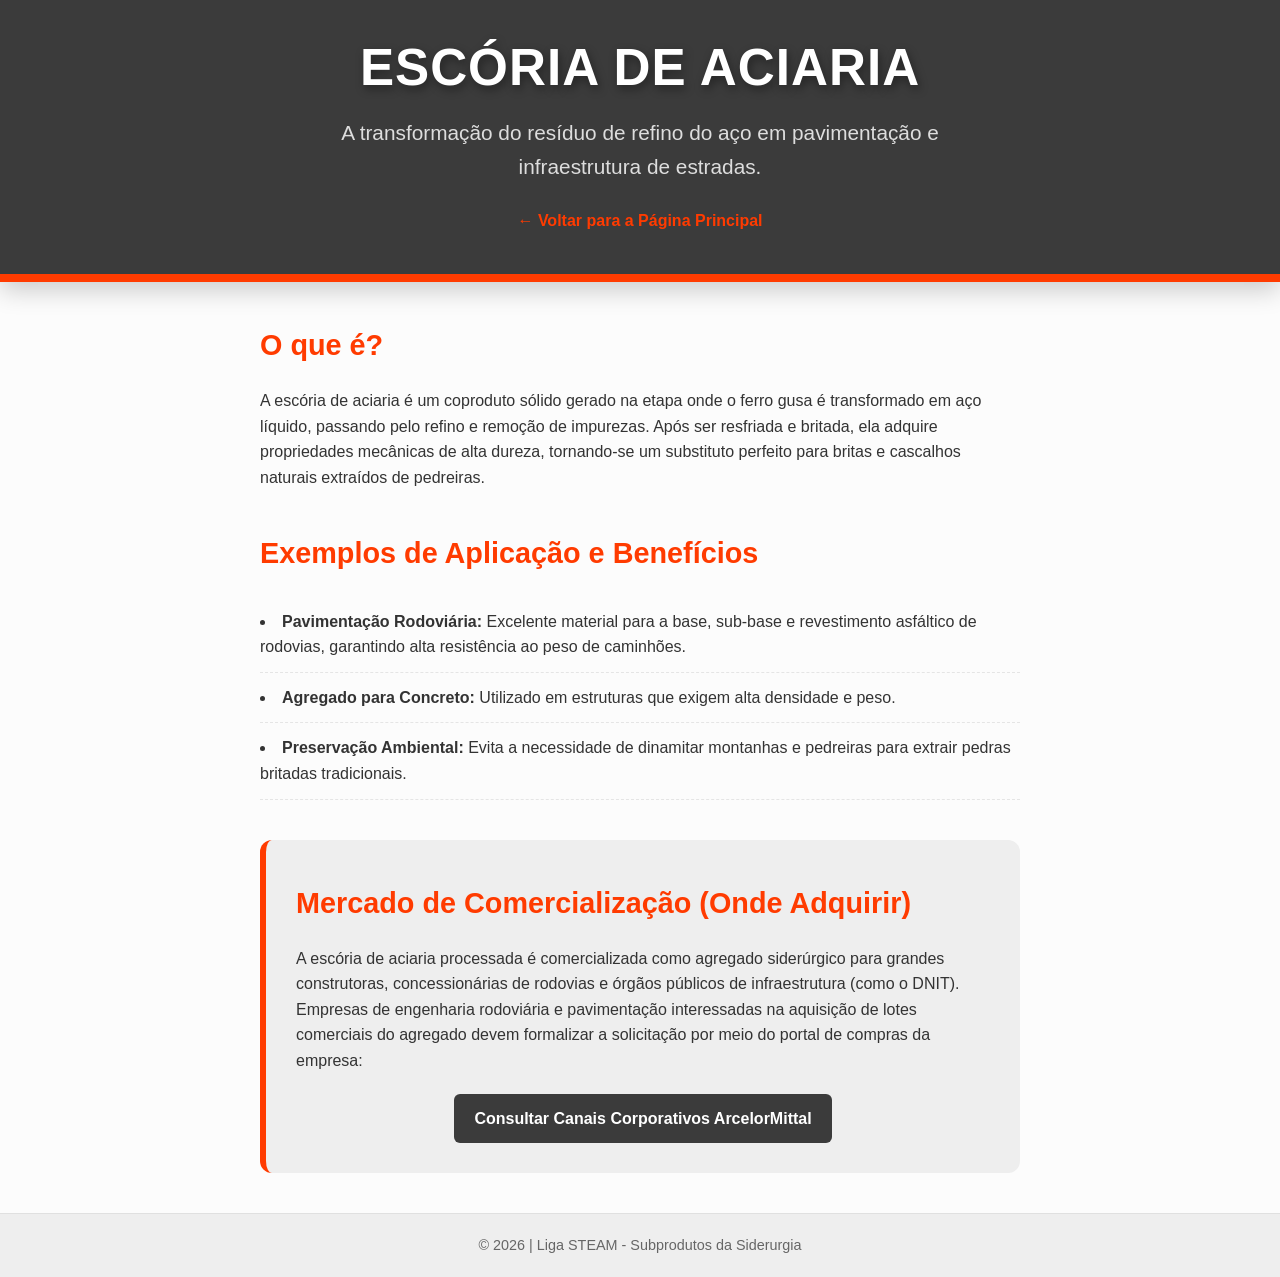
<file: escoria-aciaria.html>
<!DOCTYPE html>
<html lang="pt-BR">
<head>
  <meta charset="UTF-8">
  <meta name="viewport" content="width=device-width, initial-scale=1.0">
  <title>Escória de Aciaria - Simbiose Industrial</title>
  <link rel="stylesheet" href="style.css">
</head>
<body>

  <header style="background: #3b3b3b; color: white; padding: 40px 20px; text-align: center;">
    <h1>Escória de Aciaria</h1>
    <p>A transformação do resíduo de refino do aço em pavimentação e infraestrutura de estradas.</p>
    <br>
    <a href="index.html" style="color: #ff3b00; font-weight: bold; text-decoration: none;">&larr; Voltar para a Página Principal</a>
  </header>

  <main style="max-width: 800px; margin: 40px auto; padding: 0 20px; font-family: sans-serif; line-height: 1.6;">
    
    <section style="margin-bottom: 40px;">
      <h2>O que é?</h2>
      <p>A escória de aciaria é um coproduto sólido gerado na etapa onde o ferro gusa é transformado em aço líquido, passando pelo refino e remoção de impurezas. Após ser resfriada e britada, ela adquire propriedades mecânicas de alta dureza, tornando-se um substituto perfeito para britas e cascalhos naturais extraídos de pedreiras.</p>
    </section>

    <section style="margin-bottom: 40px;">
      <h2>Exemplos de Aplicação e Benefícios</h2>
      <ul>
        <li><strong>Pavimentação Rodoviária:</strong> Excelente material para a base, sub-base e revestimento asfáltico de rodovias, garantindo alta resistência ao peso de caminhões.</li>
        <li><strong>Agregado para Concreto:</strong> Utilizado em estruturas que exigem alta densidade e peso.</li>
        <li><strong>Preservação Ambiental:</strong> Evita a necessidade de dinamitar montanhas e pedreiras para extrair pedras britadas tradicionais.</li>
      </ul>
    </section>

    <section style="background: #eee; padding: 30px; border-radius: 12px; border-left: 6px solid #ff3b00;">
      <h2>Mercado de Comercialização (Onde Adquirir)</h2>
      <p>A escória de aciaria processada é comercializada como agregado siderúrgico para grandes construtoras, concessionárias de rodovias e órgãos públicos de infraestrutura (como o DNIT).</p>
      <p>Empresas de engenharia rodoviária e pavimentação interessadas na aquisição de lotes comerciais do agregado devem formalizar a solicitação por meio do portal de compras da empresa:</p>
      <div style="text-align: center; margin-top: 20px;">
        <a href="https://brasil.arcelormittal.com.br/" target="_blank" style="background-color: #3b3b3b; color: white; padding: 12px 20px; text-decoration: none; border-radius: 6px; font-weight: bold; display: inline-block;">Consultar Canais Corporativos ArcelorMittal</a>
      </div>
    </section>

  </main>

  <footer style="text-align: center; padding: 20px; background: #eee; margin-top: 40px;">
    <p>&copy; 2026 | Liga STEAM - Subprodutos da Siderurgia</p>
  </footer>

</body>
</html>
</file>
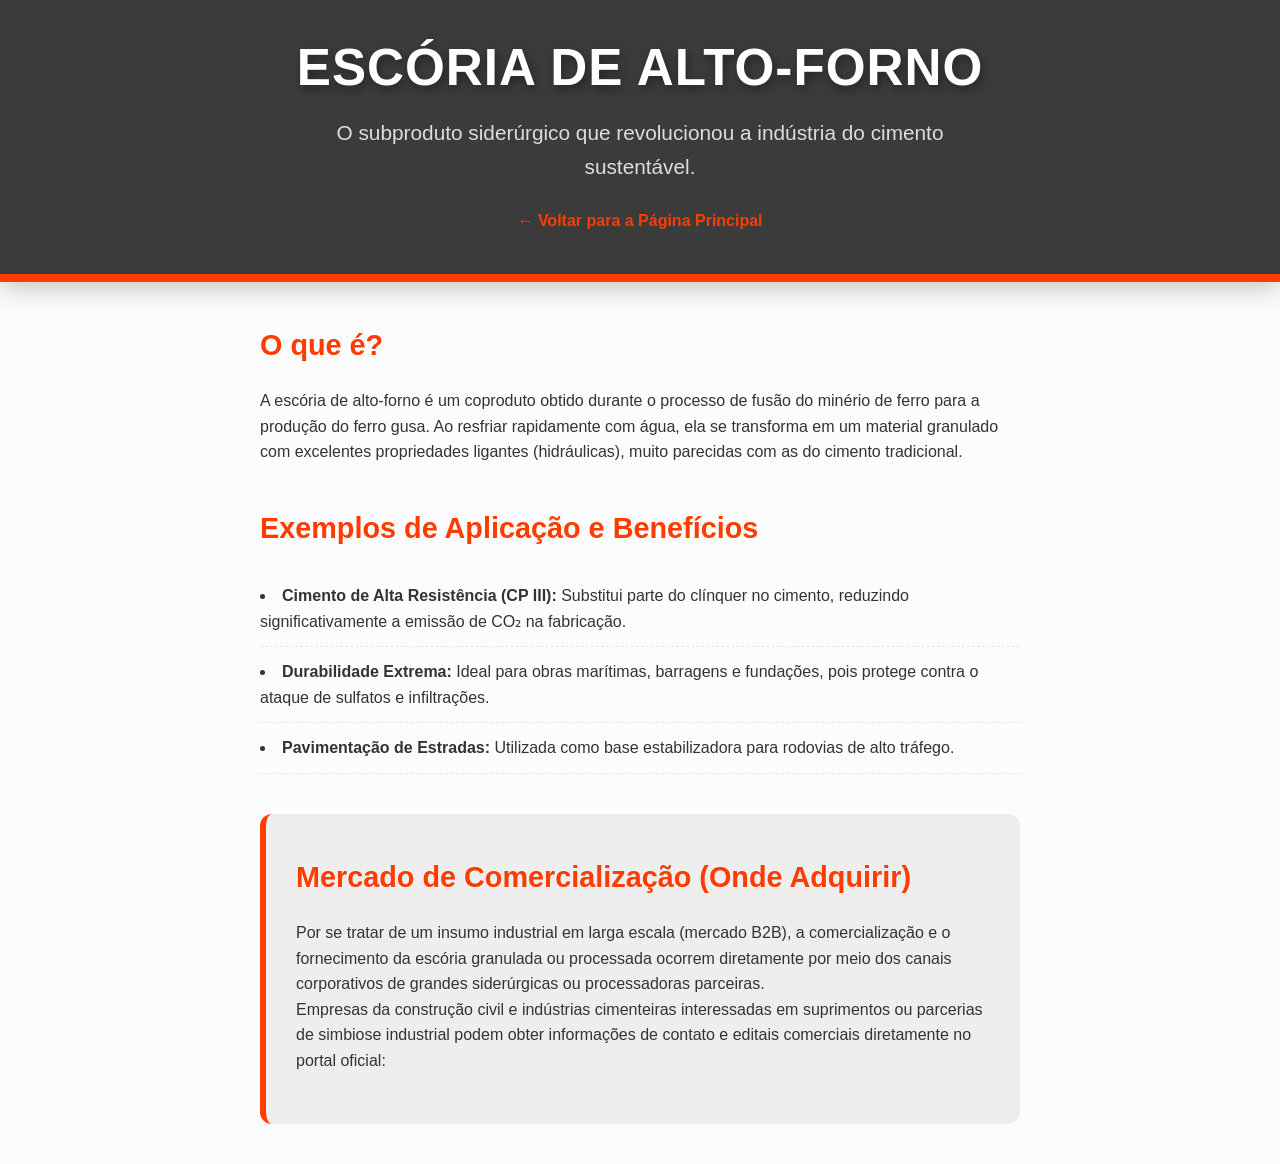
<file: escoria-alto-forno.html>
<!DOCTYPE html>
<html lang="pt-BR">
<head>
  <meta charset="UTF-8">
  <meta name="viewport" content="width=device-width, initial-scale=1.0">
  <title>Escória de Alto-Forno - Simbiose Industrial</title>
  <link rel="stylesheet" href="style.css">
</head>
<body>

  <header style="background: #3b3b3b; color: white; padding: 40px 20px; text-align: center;">
    <h1>Escória de Alto-Forno</h1>
    <p>O subproduto siderúrgico que revolucionou a indústria do cimento sustentável.</p>
    <br>
    <a href="index.html" style="color: #ff3b00; font-weight: bold; text-decoration: none;">&larr; Voltar para a Página Principal</a>
  </header>

  <main style="max-width: 800px; margin: 40px auto; padding: 0 20px; font-family: sans-serif; line-height: 1.6;">
    
    <section style="margin-bottom: 40px;">
      <h2>O que é?</h2>
      <p>A escória de alto-forno é um coproduto obtido durante o processo de fusão do minério de ferro para a produção do ferro gusa. Ao resfriar rapidamente com água, ela se transforma em um material granulado com excelentes propriedades ligantes (hidráulicas), muito parecidas com as do cimento tradicional.</p>
    </section>

    <section style="margin-bottom: 40px;">
      <h2>Exemplos de Aplicação e Benefícios</h2>
      <ul>
        <li><strong>Cimento de Alta Resistência (CP III):</strong> Substitui parte do clínquer no cimento, reduzindo significativamente a emissão de CO₂ na fabricação.</li>
        <li><strong>Durabilidade Extrema:</strong> Ideal para obras marítimas, barragens e fundações, pois protege contra o ataque de sulfatos e infiltrações.</li>
        <li><strong>Pavimentação de Estradas:</strong> Utilizada como base estabilizadora para rodovias de alto tráfego.</li>
      </ul>
    </section>

    <section style="background: #eee; padding: 30px; border-radius: 12px; border-left: 6px solid #ff3b00;">
      <h2>Mercado de Comercialização (Onde Adquirir)</h2>
      <p>Por se tratar de um insumo industrial em larga escala (mercado B2B), a comercialização e o fornecimento da escória granulada ou processada ocorrem diretamente por meio dos canais corporativos de grandes siderúrgicas ou processadoras parceiras.</p>
      <p>Empresas da construção civil e indústrias cimenteiras interessadas em suprimentos ou parcerias de simbiose industrial podem obter informações de contato e editais comerciais diretamente no portal oficial:</p>
      <div style="text-align: center; margin-top: 20px;">
        <a href="https://
</file>
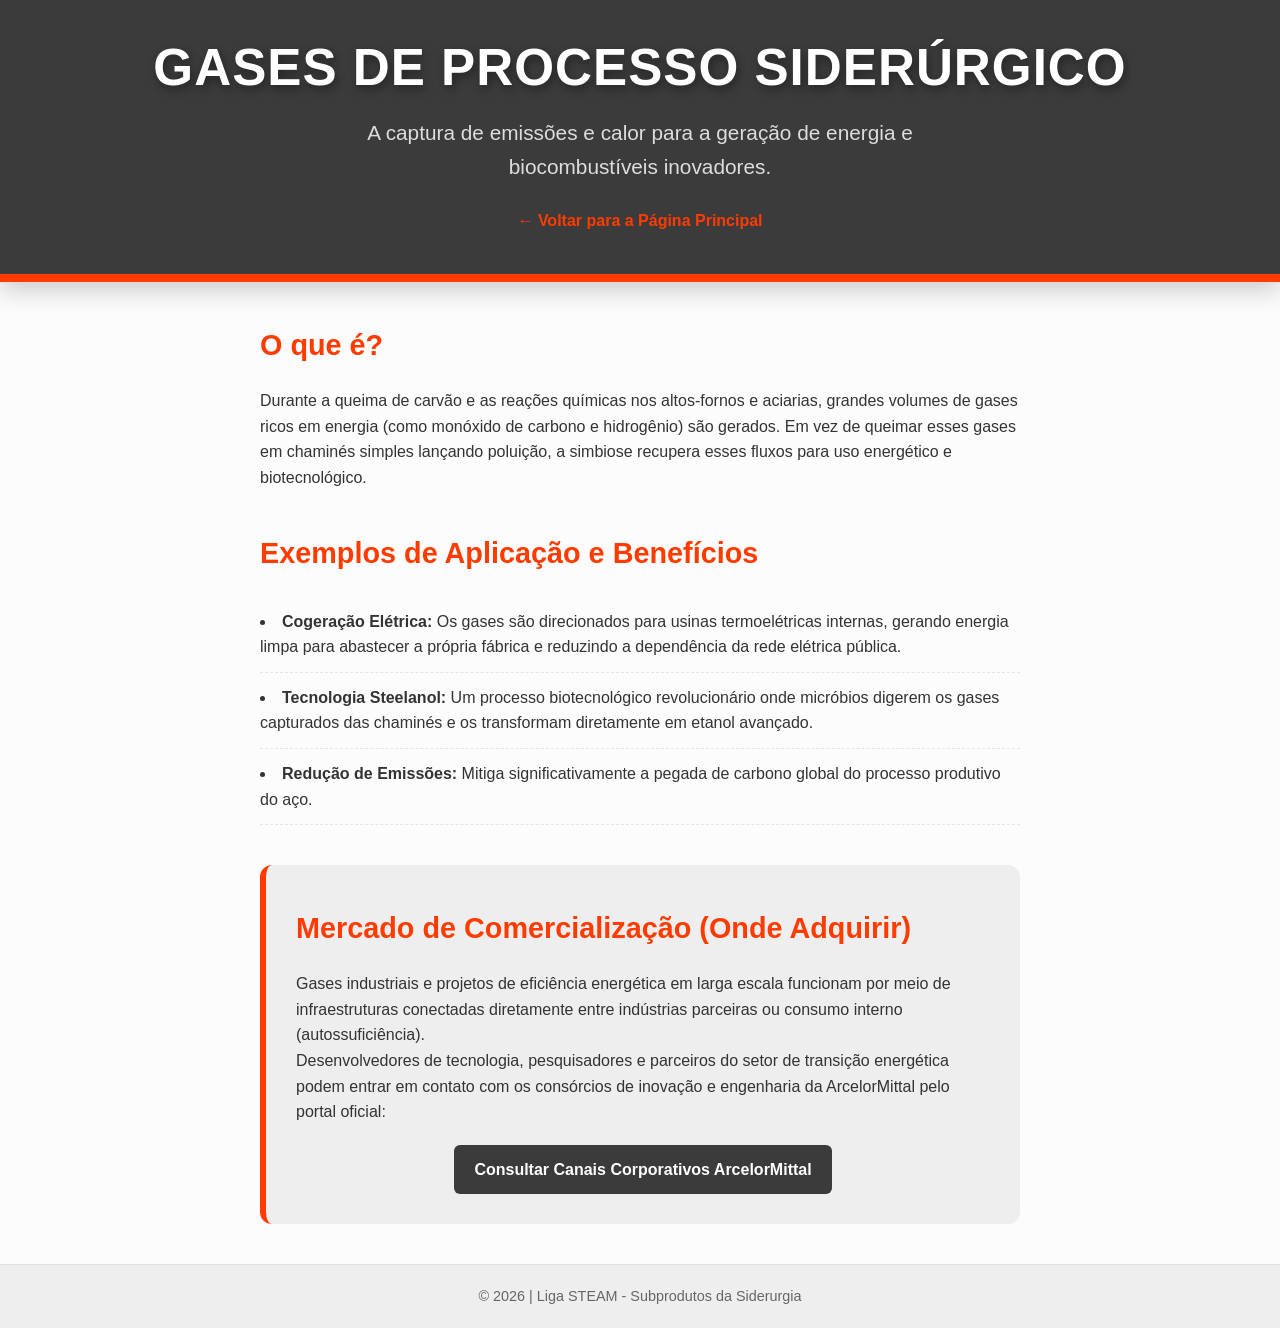
<file: gases-processo.html>
<!DOCTYPE html>
<html lang="pt-BR">
<head>
  <meta charset="UTF-8">
  <meta name="viewport" content="width=device-width, initial-scale=1.0">
  <title>Gases de Processo - Simbiose Industrial</title>
  <link rel="stylesheet" href="style.css">
</head>
<body>

  <header style="background: #3b3b3b; color: white; padding: 40px 20px; text-align: center;">
    <h1>Gases de Processo Siderúrgico</h1>
    <p>A captura de emissões e calor para a geração de energia e biocombustíveis inovadores.</p>
    <br>
    <a href="index.html" style="color: #ff3b00; font-weight: bold; text-decoration: none;">&larr; Voltar para a Página Principal</a>
  </header>

  <main style="max-width: 800px; margin: 40px auto; padding: 0 20px; font-family: sans-serif; line-height: 1.6;">
    
    <section style="margin-bottom: 40px;">
      <h2>O que é?</h2>
      <p>Durante a queima de carvão e as reações químicas nos altos-fornos e aciarias, grandes volumes de gases ricos em energia (como monóxido de carbono e hidrogênio) são gerados. Em vez de queimar esses gases em chaminés simples lançando poluição, a simbiose recupera esses fluxos para uso energético e biotecnológico.</p>
    </section>

    <section style="margin-bottom: 40px;">
      <h2>Exemplos de Aplicação e Benefícios</h2>
      <ul>
        <li><strong>Cogeração Elétrica:</strong> Os gases são direcionados para usinas termoelétricas internas, gerando energia limpa para abastecer a própria fábrica e reduzindo a dependência da rede elétrica pública.</li>
        <li><strong>Tecnologia Steelanol:</strong> Um processo biotecnológico revolucionário onde micróbios digerem os gases capturados das chaminés e os transformam diretamente em etanol avançado.</li>
        <li><strong>Redução de Emissões:</strong> Mitiga significativamente a pegada de carbono global do processo produtivo do aço.</li>
      </ul>
    </section>

    <section style="background: #eee; padding: 30px; border-radius: 12px; border-left: 6px solid #ff3b00;">
      <h2>Mercado de Comercialização (Onde Adquirir)</h2>
      <p>Gases industriais e projetos de eficiência energética em larga escala funcionam por meio de infraestruturas conectadas diretamente entre indústrias parceiras ou consumo interno (autossuficiência).</p>
      <p>Desenvolvedores de tecnologia, pesquisadores e parceiros do setor de transição energética podem entrar em contato com os consórcios de inovação e engenharia da ArcelorMittal pelo portal oficial:</p>
      <div style="text-align: center; margin-top: 20px;">
        <a href="https://brasil.arcelormittal.com.br/" target="_blank" style="background-color: #3b3b3b; color: white; padding: 12px 20px; text-decoration: none; border-radius: 6px; font-weight: bold; display: inline-block;">Consultar Canais Corporativos ArcelorMittal</a>
      </div>
    </section>

  </main>

  <footer style="text-align: center; padding: 20px; background: #eee; margin-top: 40px;">
    <p>&copy; 2026 | Liga STEAM - Subprodutos da Siderurgia</p>
  </footer>

</body>
</html>
</file>
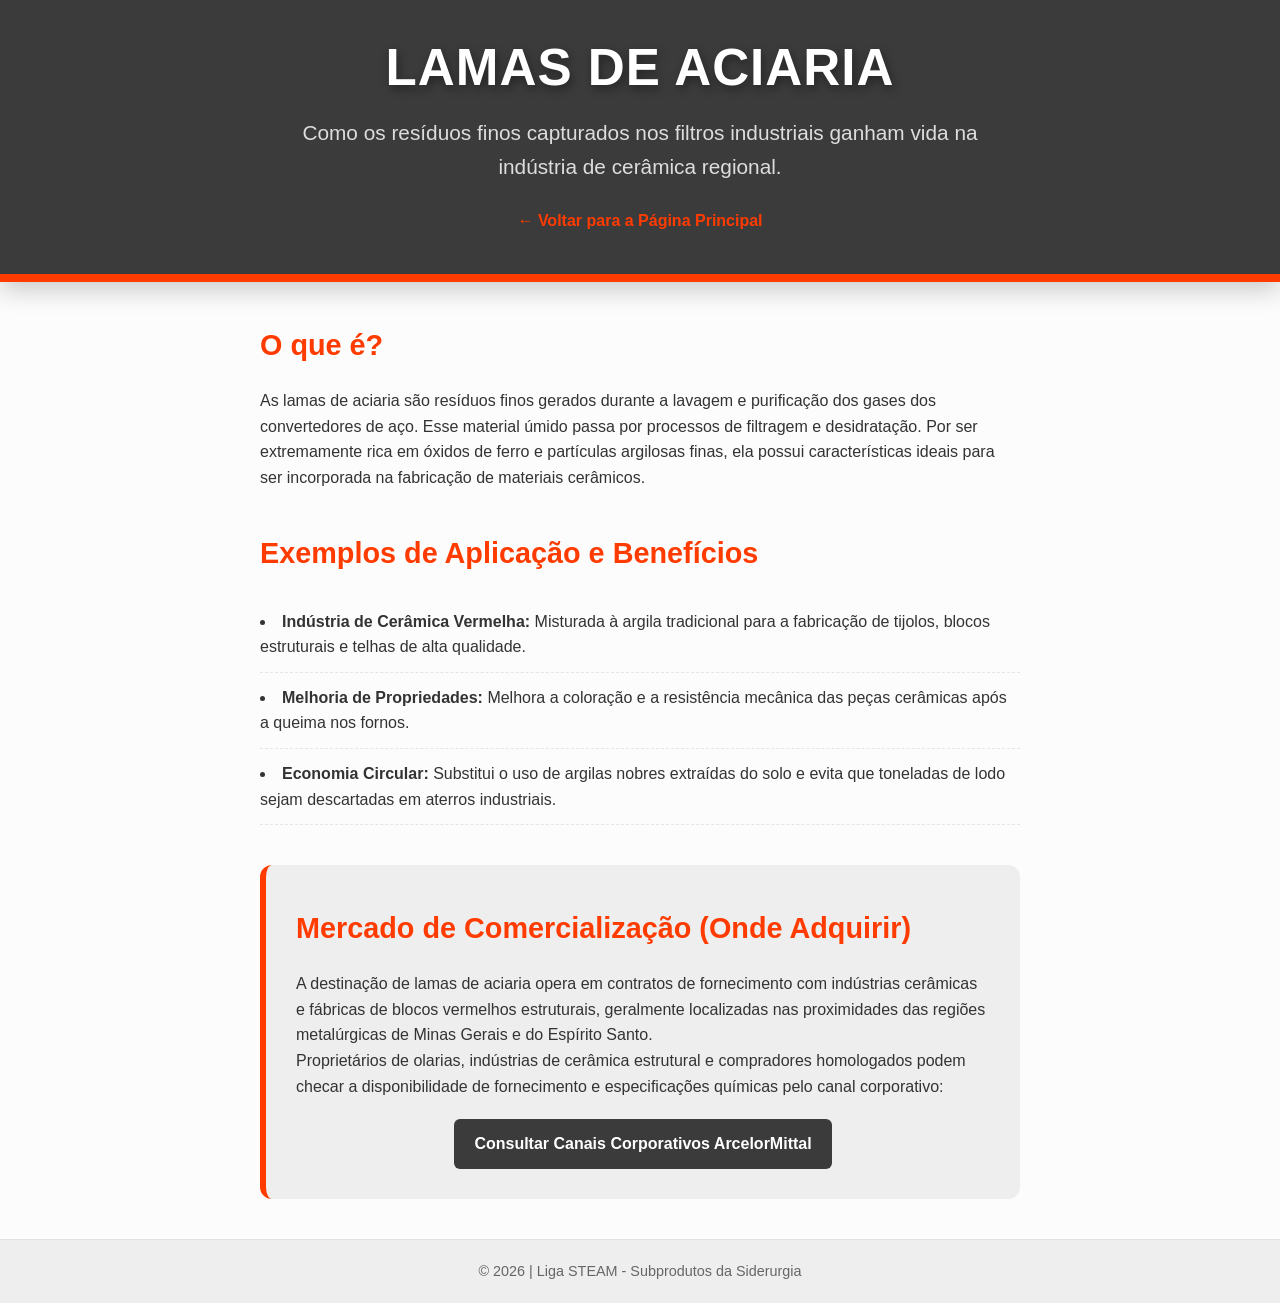
<file: lamas-aciaria.html>
<!DOCTYPE html>
<html lang="pt-BR">
<head>
  <meta charset="UTF-8">
  <meta name="viewport" content="width=device-width, initial-scale=1.0">
  <title>Lamas de Aciaria - Simbiose Industrial</title>
  <link rel="stylesheet" href="style.css">
</head>
<body>

     <!-- ========================================================

CABEÇALHO <HEADER>

======================================================== -->

  <header style="background: #3b3b3b; color: white; padding: 40px 20px; text-align: center;">
    <h1>Lamas de Aciaria</h1>
    <p>Como os resíduos finos capturados nos filtros industriais ganham vida na indústria de cerâmica regional.</p>
    <br>
    <a href="index.html" style="color: #ff3b00; font-weight: bold; text-decoration: none;">&larr; Voltar para a Página Principal</a>
  </header>

   <!-- ========================================================

cONTEUDO PRINCIPAL <MAIN>

======================================================== -->


  <main style="max-width: 800px; margin: 40px auto; padding: 0 20px; font-family: sans-serif; line-height: 1.6;">
       
<!-- ========================================================
iNFORMAÇÕES <SECTION>

======================================================== -->

    <section style="margin-bottom: 40px;">
      <h2>O que é?</h2>
      <p>As lamas de aciaria são resíduos finos gerados durante a lavagem e purificação dos gases dos convertedores de aço. Esse material úmido passa por processos de filtragem e desidratação. Por ser extremamente rica em óxidos de ferro e partículas argilosas finas, ela possui características ideais para ser incorporada na fabricação de materiais cerâmicos.</p>
    </section>

    <section style="margin-bottom: 40px;">
      <h2>Exemplos de Aplicação e Benefícios</h2>

<!-- ========================================================
lISTA DE BENEFICIOS

======================================================== -->

      <ul>
        <li><strong>Indústria de Cerâmica Vermelha:</strong> Misturada à argila tradicional para a fabricação de tijolos, blocos estruturais e telhas de alta qualidade.</li>
        <li><strong>Melhoria de Propriedades:</strong> Melhora a coloração e a resistência mecânica das peças cerâmicas após a queima nos fornos.</li>
        <li><strong>Economia Circular:</strong> Substitui o uso de argilas nobres extraídas do solo e evita que toneladas de lodo sejam descartadas em aterros industriais.</li>
      </ul>
    </section>

<!-- ========================================================
CAIXA DE DESTAQUE COMERCIAL

======================================================== -->

    <section style="background: #eee; padding: 30px; border-radius: 12px; border-left: 6px solid #ff3b00;">
      <h2>Mercado de Comercialização (Onde Adquirir)</h2>
      <p>A destinação de lamas de aciaria opera em contratos de fornecimento com indústrias cerâmicas e fábricas de blocos vermelhos estruturais, geralmente localizadas nas proximidades das regiões metalúrgicas de Minas Gerais e do Espírito Santo.</p>
      <p>Proprietários de olarias, indústrias de cerâmica estrutural e compradores homologados podem checar a disponibilidade de fornecimento e especificações químicas pelo canal corporativo:</p>
      
     <!-- ========================================================
LINK EXTERNO

======================================================== --> 
      
      <div style="text-align: center; margin-top: 20px;">
        <a href="https://brasil.arcelormittal.com.br/" target="_blank" style="background-color: #3b3b3b; color: white; padding: 12px 20px; text-decoration: none; border-radius: 6px; font-weight: bold; display: inline-block;">Consultar Canais Corporativos ArcelorMittal</a>
      </div>
    </section>

  </main>

  <!-- ========================================================
RODAPÉ <FOOTER>

======================================================== -->
  <footer style="text-align: center; padding: 20px; background: #eee; margin-top: 40px;">
    <p>&copy; 2026 | Liga STEAM - Subprodutos da Siderurgia</p>
  </footer>

</body>
</html>
</file>
<file: style.css>
/* ===== RESET BÁSICO ===== */
* { 
  margin: 0; 
  padding: 0; 
  box-sizing: border-box; 
}

body { 
  font-family: 'Inter', sans-serif; 
  line-height: 1.6; 
  background-color: #fcfcfc; 
  color: #333;
}

/* ===== ANIMAÇÃO DE ENTRADA SUAVE ===== */
@keyframes fadeIn {
  from { opacity: 0; transform: translateY(15px); }
  to { opacity: 1; transform: translateY(0); }
}

body {
  animation: fadeIn 0.8s ease-out;
}

/* ===== CABEÇALHO ===== */
header {
  background: linear-gradient(135deg, #2b2b2b 0%, #111111 100%); 
  color: #ffffff;
  padding: 100px 20px;
  text-align: center;
  border-bottom: 8px solid #ff3b00; 
  box-shadow: 0 8px 24px rgba(0,0,0,0.2);
  position: relative;
}

header h1 {
  font-family: 'Montserrat', sans-serif;
  font-size: 3.2rem; 
  font-weight: 900;
  text-transform: uppercase;
  letter-spacing: 1px;
  margin-bottom: 20px;
  text-shadow: 2px 4px 10px rgba(0,0,0,0.4); 
  line-height: 1.1;
}

header p {
  font-size: 1.3rem;
  font-weight: 300;
  max-width: 680px;
  margin: 0 auto;
  color: #dddddd;
}

/* ===== BOTÕES DE NAVEGAÇÃO (ALINHADOS EM LINHA RETA NO PC) ===== */
.container-botoes-nav {
  display: flex !important;
  flex-direction: row !important; /* Força os botões a ficarem lado a lado */
  justify-content: center !important; /* Centraliza o conjunto na horizontal */
  align-items: center !important;
  flex-wrap: nowrap !important; /* Impede terminantemente a quebra em duas linhas no PC */
  gap: 15px !important; 
  margin: 35px auto 25px auto !important; /* Dá espaço elegante entre o header e o conteúdo */
  max-width: 950px !important; 
  padding: 0 20px !important;
  width: 100% !important;
}

.btn-nav {
  background-color: transparent;
  color: #ff3b00;
  border: 2px solid #ff3b00;
  padding: 10px 22px;
  text-decoration: none;
  border-radius: 30px; 
  font-weight: 600;
  font-size: 14px;
  text-transform: uppercase;
  letter-spacing: 0.5px;
  box-shadow: 0 4px 10px rgba(0,0,0,0.05);
  transition: all 0.3s ease; 
  white-space: nowrap; /* Garante que o texto de cada botão não quebra internamente */
  display: inline-block;
}

/* Efeito Hover nos botões de navegação */
.btn-nav:hover {
  background-color: #ff3b00;
  color: white;
  transform: translateY(-2px);
  box-shadow: 0 6px 14px rgba(255, 59, 0, 0.2);
}

/* ===== CONTEÚDO PRINCIPAL ===== */
main {
  max-width: 850px; 
  margin: 0 auto;
  padding: 20px 20px 60px 20px;
}

.imagem-principal {
  width: 100%; 
  max-width: 100%;
  height: auto;
  max-height: 450px;
  object-fit: cover;
  border-radius: 12px; 
  box-shadow: 0 12px 32px rgba(0,0,0,0.12);
  margin-bottom: 50px;
  display: block;
}

.destaque {
  background: #ffffff;
  padding: 40px;
  border-radius: 12px;
  border-left: 8px solid #ff3b00;
  box-shadow: 0 6px 18px rgba(0,0,0,0.04);
  margin-bottom: 50px;
}

.destaque h2, section h2 {
  font-family: 'Montserrat', sans-serif;
  color: #2b2b2b;
  margin-bottom: 20px;
  font-size: 1.8rem;
}

section h2 {
  color: #ff3b00;
  margin-top: 10px;
}

.secao-o-que-e {
  border-left-color: #2b2b2b;
}

ul {
  list-style-position: inside;
  margin-bottom: 40px;
}

li {
  padding: 12px 0;
  border-bottom: 1px dashed #e5e5e5;
}

/* ===== TABELA REESTILIZADA COM HOVER ===== */
.tabela-responsiva {
  width: 100%;
  overflow-x: auto;
  -webkit-overflow-scrolling: touch;
  margin: 20px 0 50px 0;
  border-radius: 8px;
  box-shadow: 0 6px 18px rgba(0,0,0,0.04);
}

table {
  width: 100%;
  border-collapse: collapse;
}

thead tr {
  background-color: #2b2b2b;
  color: white;
  text-align: left;
}

th, td {
  padding: 16px;
  font-size: 15px;
}

tbody tr {
  border-bottom: 1px solid #eeeeee;
  transition: background-color 0.2s ease;
}

tbody tr:nth-child(odd) { background-color: #ffffff; }
tbody tr:nth-child(even) { background-color: #fdfdfd; }

tbody tr:hover {
  background-color: #f1f1f1;
}

/* ===== CARDS DE IMPACTO ===== */
.impacto-numeros {
  display: flex;
  justify-content: space-around;
  margin: 50px 0;
  gap: 20px;
}

.card {
  background: rgba(43, 43, 43, 0.96);
  color: white;
  padding: 35px 20px;
  border-radius: 12px;
  text-align: center;
  flex: 1;
  border-bottom: 6px solid #ff3b00; 
  box-shadow: 0 6px 20px rgba(0,0,0,0.15);
  transition: transform 0.3s ease, box-shadow 0.3s ease; 
}

.card:hover {
  transform: translateY(-6px); 
  box-shadow: 0 12px 28px rgba(0,0,0,0.22);
}

.card h3 {
  font-family: 'Montserrat', sans-serif;
  font-size: 3.2rem;
  color: #ff3b00;
  margin-bottom: 8px;
}

.card p {
  font-size: 0.9rem;
  font-weight: 600;
  text-transform: uppercase;
  letter-spacing: 1px;
  color: #dddddd;
}

/* ===== SEÇÃO FINAL DE CHAMADA ===== */
.chamada-final {
  text-align: center; 
  padding: 65px 30px; 
  background: #2b2b2b; 
  color: white; 
  border-radius: 16px; 
  margin-top: 50px; 
  border-bottom: 8px solid #ff3b00;
  box-shadow: 0 8px 24px rgba(0,0,0,0.15);
}

.chamada-final h2 {
  color: #ff3b00;
  margin-bottom: 12px;
}

.chamada-final p {
  color: #cccccc;
  margin-bottom: 25px;
  font-size: 1.1rem;
}

.btn-saiba-mais {
  display: inline-block;
  padding: 16px 36px;
  background-color: #ff3b00;
  color: white;
  text-decoration: none;
  font-weight: bold;
  text-transform: uppercase;
  font-size: 13px;
  letter-spacing: 1px;
  border-radius: 50px;
  transition: all 0.3s ease;
  box-shadow: 0 4px 15px rgba(255, 59, 0, 0.3);
}

.btn-saiba-mais:hover { 
  background-color: #ffffff;
  color: #ff3b00;
  transform: scale(1.05);
  box-shadow: 0 8px 24px rgba(255, 59, 0, 0.4);
}

/* ===== RODAPÉ ===== */
footer {
  text-align: center;
  padding: 45px 20px;
  font-size: 0.9rem;
  color: #666666;
  background: #f0f0f0;
  margin-top: 60px;
  border-top: 1px solid #e0e0e0;
}

footer strong { color: #2b2b2b; }

/* ========================================================
   REGRAS EXCLUSIVAS PARA O CELULAR (MÁXIMO 768px)
   ======================================================== */
@media (max-width: 768px) {
  header { padding: 70px 20px; }
  header h1 { font-size: 2.1rem; }
  header p { font-size: 1.1rem; }

  .destaque { padding: 25px; }

  /* Cards empilhados na vertical no telemóvel */
  .impacto-numeros {
    flex-direction: column;
    gap: 15px;
  }
  .card { width: 100%; }

  /* Transforma a barra em menu de lista vertical no telemóvel */
  .container-botoes-nav {
    flex-direction: column !important;
    align-items: center !important;
    gap: 10px !important;
    flex-wrap: wrap !important; /* Permite quebrar no telemóvel */
    margin-top: 25px !important;
  }
  .btn-nav {
    width: 100% !important;
    max-width: 290px !important;
    text-align: center !important;
  }
}
/* ===== CORREÇÃO DE INTERATIVIDADE DO FAQ ===== */
details {
  display: block !important;
  width: 100%_ !important;
}

summary {
  display: list-item !important; /* Restaura a setinha natural do HTML */
  cursor: pointer !important;
  padding: 10px 0;
  outline: none;
  user-select: none; /* Evita que o texto fique selecionado ao clicar */
}

/* Garante que o navegador permita cliques dentro da seção de destaque */
.destaque, details, summary {
  pointer-events: auto !important; 
}
</file>
